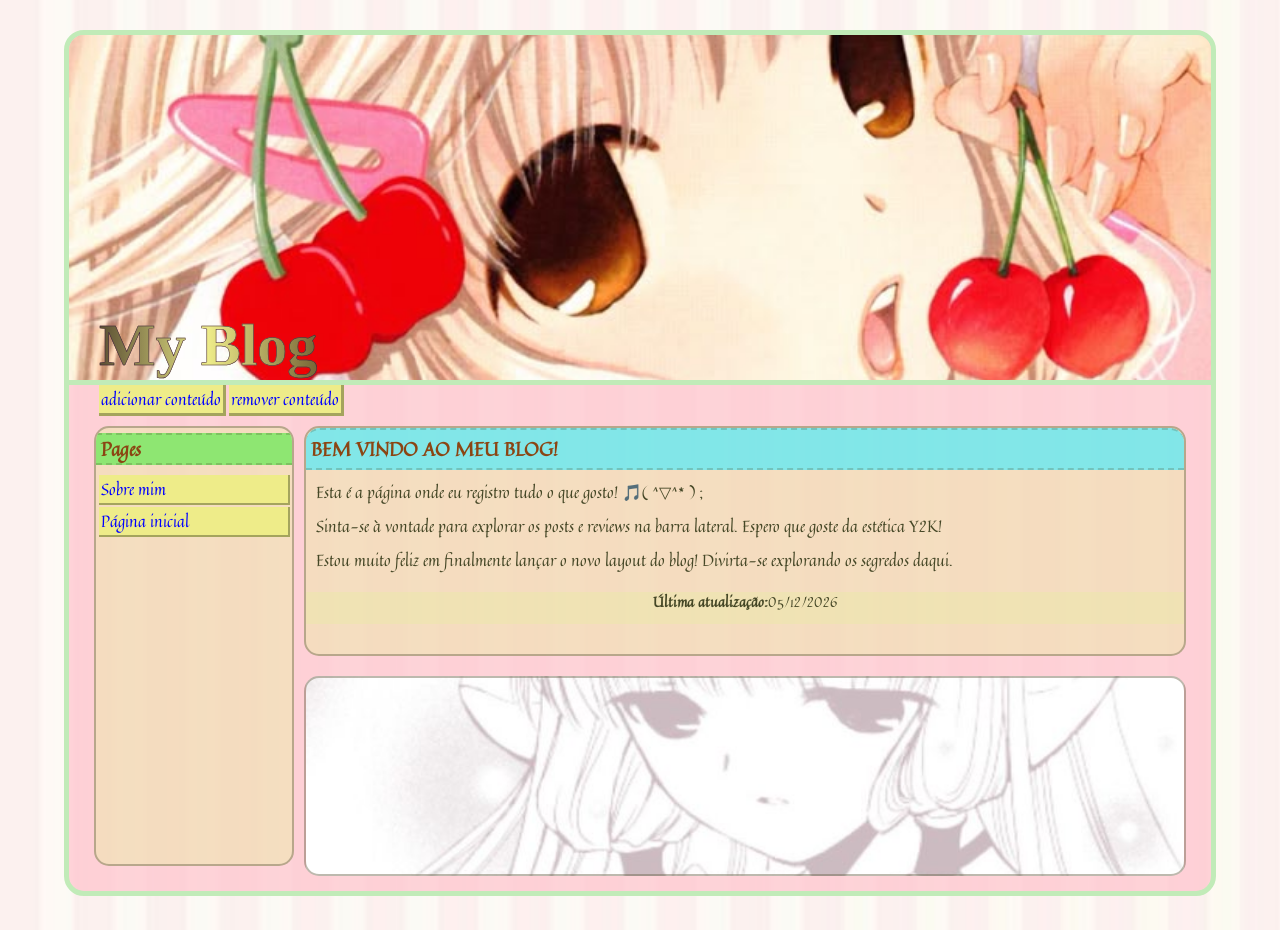
<file: index.html>
<!DOCTYPE html>
<html lang="pt-br">
<head>
    <meta charset="UTF-8">
    <meta name="viewport" content="width=device-width, initial-scale=1.0">
    <title>Blog Y2K</title>
    <link rel="icon" href="imagens/🎶     ̼   𝇋ִ۫_     🗯️     ˖  ֺ  ੭̲.jpeg">
    <link rel="stylesheet" href="estilo.css">
    <link rel="stylesheet" href="responsivo.css">
<style>
@import url('https://fonts.googleapis.com/css2?family=Orbitron:wght@400..900&family=Quintessential&display=swap');
</style>
<meta name="viewport" content="width=device-width, initial-scale=1.0">
</head>
<body>
    <div class="corpoTodo">
 <header class="header"> 
        <h1>My Blog</h1>
    </header>

    <div class="botao1" >
    <a id="botaoAdicionar">adicionar conteúdo</a>
        <a id="botaoRemover">remover conteúdo</a>
</div>

<div class="container-conteudo">
    <div class="bloco2">
  <h3>Pages</h3>

  <div class="botao2" id="paginas">
    <a href="sobreMim.html">Sobre mim</a>
    <a href="index.html">Página inicial</a>
    <div class="botao2_5" id="paginasDinamicas"></div>
      </div>

</div>

    <main class="corpo">
        <h3>BEM VINDO AO MEU BLOG!</h3>
      <p>Esta é a página onde eu registro tudo o que gosto! 🎵( ^▽^* ) ;</p>
        <p>Sinta-se à vontade para explorar os posts e reviews na barra lateral. Espero que goste da estética Y2K!</p>
        <p>Estou muito feliz em finalmente lançar o novo layout do blog! Divirta-se explorando os segredos daqui.</p>


        <p class="atualizacao" >
            <strong>Última atualização:</strong>
            <span id="data"></span>
        </p>

    </main>

    <div class="imagem">
        
    </div>

</div>

    </div>
    <script src="script_index.js"></script>
</body>
</html>
</file>
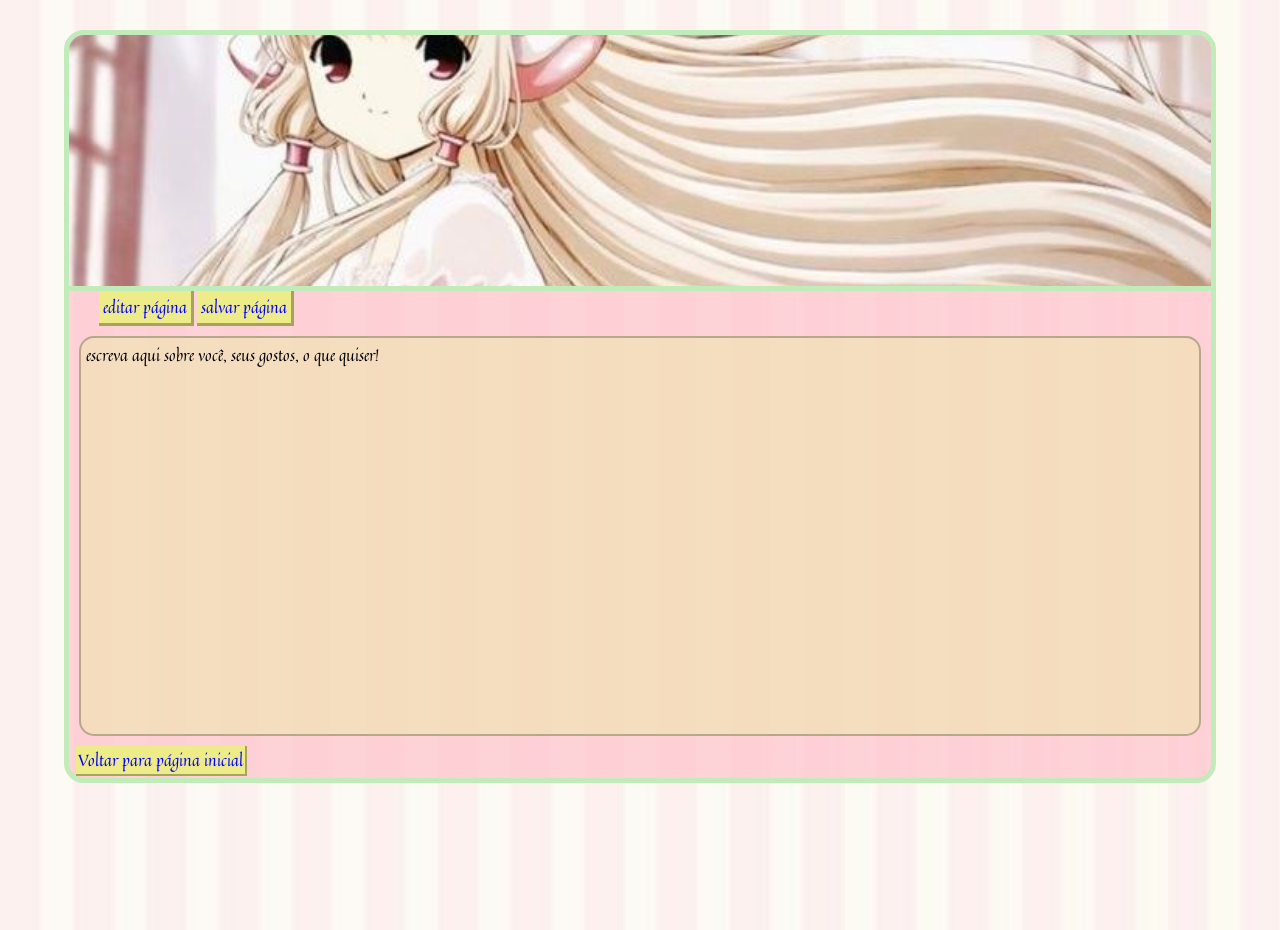
<file: pagina.html>
<!DOCTYPE html>
<html lang="pt-br">
<head>
    <meta charset="UTF-8">
    <meta name="viewport" content="width=device-width, initial-scale=1.0">
    <title>Blog Y2K</title>
     <link rel="icon" href="imagens/🎶     ̼   𝇋ִ۫_     🗯️     ˖  ֺ  ੭̲.jpeg">
    <link rel="stylesheet" href="estilo_pagina.css">
     <link rel="stylesheet" href="responsivo_pagina.css">
    <style>
@import url('https://fonts.googleapis.com/css2?family=Orbitron:wght@400..900&family=Quintessential&display=swap');
</style>
</head>
<body>
  <div class="corpoTodo">
      <header class="header">
        <h1>Review</h1>
      </header>

   <div class="botao1">
    <a id="botaoEditar">editar página</a>
     <a id="botaoSalvar">salvar página</a>
</div>

<main class="corpo">
<div contenteditable="false" id="conteudoEditavel">
    escreva aqui sobre você, seus gostos, o que quiser!
</div>
</main>

   


<div class="botao2">
    <a href="index.html"> Voltar para página inicial</a>
      </div>
  </div> 
  
  

   <script src="script_pagina.js"></script>
</body>

</html>
</file>
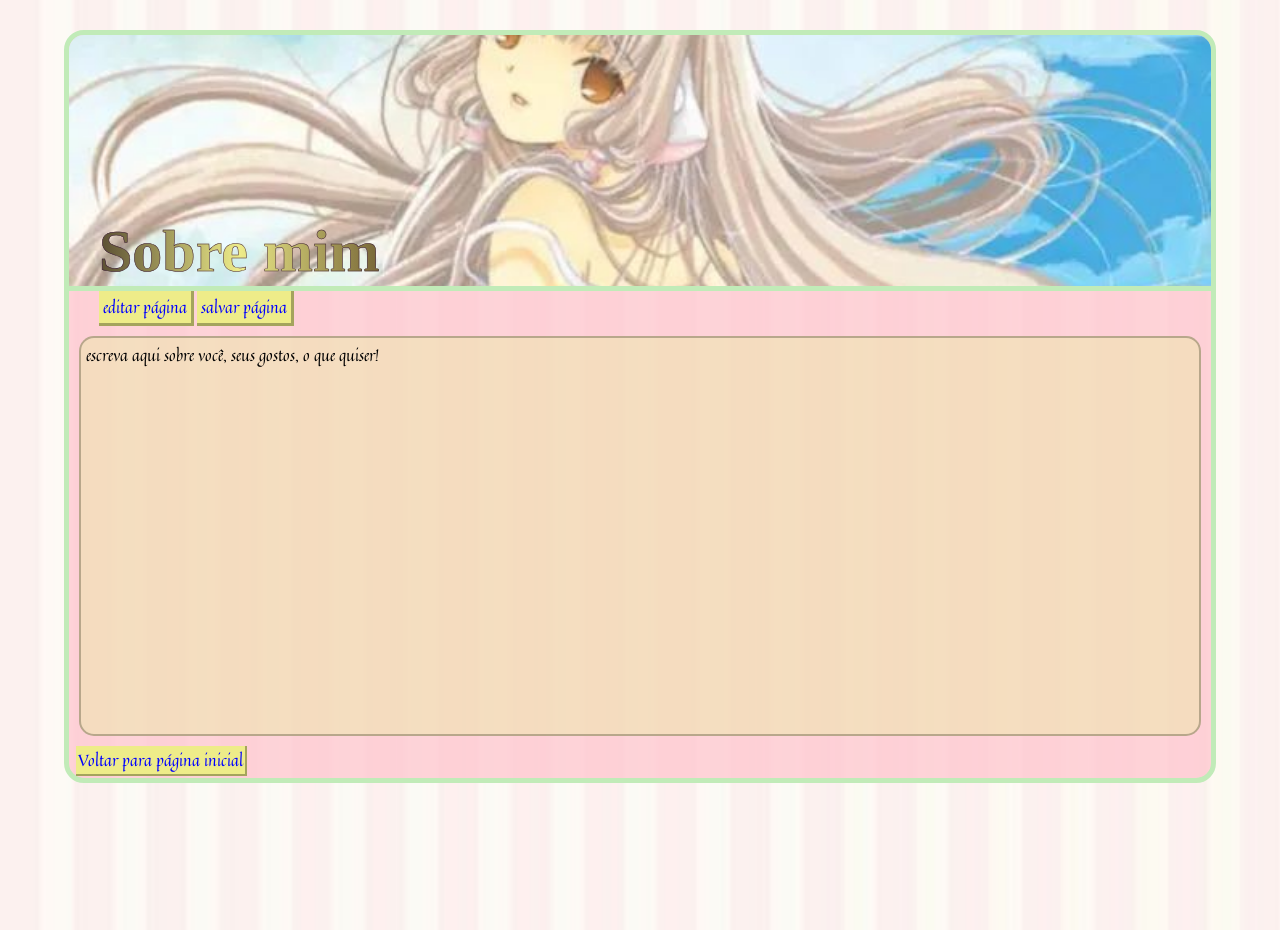
<file: sobreMim.html>
<!DOCTYPE html>
<html lang="pt-br">
<head>
    <meta charset="UTF-8">
    <meta name="viewport" content="width=device-width, initial-scale=1.0">
    <title>Blog Y2K</title>
     <link rel="icon" href="imagens/🎶     ̼   𝇋ִ۫_     🗯️     ˖  ֺ  ੭̲.jpeg">
    <link rel="stylesheet" href="estilo_sobreMim.css">
     <link rel="stylesheet" href="responsivo_sobreMim.css">
    <style>
@import url('https://fonts.googleapis.com/css2?family=Orbitron:wght@400..900&family=Quintessential&display=swap');
</style>
</head>
<body>
  <div class="corpoTodo">
      <header class="header">
        <h1>Sobre mim</h1>
      </header>

   <div class="botao1">
    <a id="botaoEditar">editar página</a>
     <a id="botaoSalvar">salvar página</a>
</div>

<main class="corpo">
<div contenteditable="false" id="conteudoEditavel">
    escreva aqui sobre você, seus gostos, o que quiser!
</div>
</main>

   


<div class="botao2">
    <a href="index.html"> Voltar para página inicial</a>
      </div>
  </div> 
  
  

   <script src="script_sobreMim.js"></script>
</body>

</html>
</file>
<file: estilo.css>
*{
   margin:0;
   padding:0;
   box-sizing: border-box; 
    font-family: "Quintessential", serif;
}

body {
    background-image: url(imagens/Wallpaper.jpeg);
    background-repeat: no-repeat;
    background-size: cover;
    width: 100%;
    min-height: 100vh;

}
.corpoTodo{
    height: auto;
    border: 5px solid  rgb(193, 235, 184);
    margin: 30px auto; /* o 30px da um respiro no topo e o auto centraliza as laterais */
    max-width: 1200px;
    width: 90%;
    border-radius: 20px;
    background-color: rgba(255, 192, 203, 0.664);
    
}

.header {
   background: url(imagens/๋࣭\ ⭑\ ♡⁺\ ⋆˙⊹.jpeg) no-repeat center;
   background-size: cover;
   height: 350px;
  border-bottom: 5px solid rgb(193, 235, 184);
  justify-content:flex-start;
   align-items: flex-end;
  border-radius: 15px 15px 0 0; 
/* Topo-Esquerda | Topo-Direita | Baixo-Direita | Baixo-Esquerda */
   padding: 30px;
   display: flex;

}


.header h1{
    font-size: 60px;
    margin-bottom: -30px;

  background: linear-gradient(to right, #5a4e32, #eeec89, #776637);
  -webkit-background-clip: text;
  background-clip: text;
  color: transparent;
  font-family: 'Times New Roman', Times, serif;
 -webkit-text-stroke-width: 0.5px; /* Largura da borda */
  -webkit-text-stroke-color: rgb(61, 29, 60); /* Cor da borda */
  
}

.container-conteudo {
  height: auto;
    display: grid;
    grid-template-columns: 200px 1fr; /* [Inferência]: 200px para o menu e '1fr' para o resto ocupar o espaço */
    padding: 0px 15px 15px 15px;
    gap: 10px; /* Espaço entre os blocos */
    align-items: stretch; /* Faz com que os blocos tenham a mesma altura */
}


.corpo {
  grid-column: 2; /* Fica na segunda coluna,linha 1 */
  margin: 10px;
    background: rgba(236, 232, 170, 0.514); 
    /* padding: 0px 10px 10px; */
   border: 2px solid rgba(109, 100, 76, 0.452);
  border-radius: 15px;
/* Topo-Esquerda | Topo-Direita | Baixo-Direita | Baixo-Esquerda */
padding-bottom: 30px;
   
}

.corpo h3 {
    color: saddlebrown;
    background-color: rgba(106, 232, 241, 0.829);
    padding: 5px;
    border-bottom: 2px dashed #4547263a; 
    border-top: 2px dashed #4547263a;
    margin-bottom: 10px;
    border-radius: 14px 14px 0px 0px;
}

.corpo p {
    padding: 0px 10px 10px;
    color: #454726;
    line-height: 1.5; /* Aumenta o espaçamento entre as linhas para melhor leitura */
}
.atualizacao {
    display: flex;
    margin-top: 10px;
    justify-content:center; /* Centraliza horizontalmente */
     background: rgba(236, 232, 170, 0.514);
    padding: 0px 10px 10px;
    color: #454726;
    font-size: 0.9em; /* Deixa o texto um pouco menor */
}   

.botao1 {
  display:flex;
  gap: 3px;  /* espaço entre os botoes */
  margin-top: 0;
  margin-left: 30px;
  align-items: flex-start; /* Alinha os itens ao topo do container */
  
}

.botao1 a {
    text-decoration: none;
    color: blue;
    background-color: #eeec89;
    padding: 2px;
     border-right: 3px solid #45472670;
  border-bottom: 3px solid #45472670;  
  transition: transform 0.2s ease-in-out; 
  cursor: pointer;
}


.botao2{
  display:flex;
  flex-direction: column; /* Alinha os itens em coluna (vertical) */
  align-items: stretch; /*stretch para que todos os links ocupem a mesma largura */
  gap: 2px;
  margin-right: 2px;
  padding-bottom: 2px;
  padding-left: 3px;
}

.botao2 a  { 
    text-decoration: none;
    color: blue;
    background-color: #eeec89;
    padding: 2px;
  border-right: 2px solid #45472670;
  border-bottom: 2px solid #45472670; 
   transition: transform 0.2s ease-in-out;/* Adicionado para o crescimento não ser um 'susto' */
  


}
 div.botao1 a:hover, div.botao2 a:hover {
  transform: scale(1.1); /* Aumenta o tamanho do botão em 10% */
    background-color: #f3f1a5; /* Opcional: clareia um pouco a cor */
    padding-left: 10px;
}

.bloco2 {
  grid-row: 1/3; /* Faz com que o bloco ocupe as duas linhas da esquerda (se quiser que ele seja alto) */
  width: 200px;
  display: inline-block; /* Permite que o bloco se ajuste ao conteúdo */
   background: rgba(236, 232, 170, 0.514);
    padding-top: 5px;
   max-height: 450px;
   overflow-y: auto; /* Adiciona uma barra de rolagem vertical se o conteúdo ultrapassar a altura do bloco */
   overflow-x: hidden; /* Esconde a barra de rolagem horizontal, se houver */
    margin : 10px;
  border-radius: 15px ;
  border: 2px solid rgba(109, 100, 76, 0.452);
  flex-shrink: 0; /* Impede que o bloco encolha */

}
.bloco2 h3{
  display: inline-block;
  color: saddlebrown;
  background-color: rgba(121, 233, 98, 0.829);
  display: block;
  width: 100%;
  margin-bottom: 10px;
 border-bottom: 2px dashed#4547263a; 
 border-top: 2px dashed #4547263a;
 padding-left: 5px;
}

.imagem {
  grid-column: 2; /* Fica na segunda coluna, linha 2 */
  background: url(imagens/Chi\ -\ Chobits\ -\ CLAMP.jpeg) no-repeat center;
  background-size: cover;
  border-radius: 15px;
  border: 2px solid rgba(109, 100, 76, 0.452); 
   max-width: 100%;
  height: 200px;
  border-radius: 15px;
  margin-left: 10px;
  margin-right: 10px;
}

.botao2_5{
  display:flex;
  flex-direction: column; /* Alinha os itens em coluna (vertical) */
  align-items: stretch; /*stretch para que todos os links ocupem a mesma largura */
  gap: 2px;
  
  
  
  
}

.botao2_5 a  { 
    text-decoration: none;
    color: blue;
    background-color: #fdd66b;
    padding: 2px;
  border-right: 2px solid #45472670;
  border-bottom: 2px solid #45472670; 
   transition: transform 0.2s ease-in-out;/* Adicionado para o crescimento não ser um 'susto' */
  


}
  div.botao2_5 a:hover {
  transform: scale(1.1); /* Aumenta o tamanho do botão em 10% */
    background-color:#f8dd94; /* Opcional: clareia um pouco a cor */
    padding-left: 10px;
}
</file>
<file: responsivo.css>
@media (max-width: 435px) {
      .header {
         max-height:50vw;
        padding-left:5px; /* Remove o padding lateral para telas menores */
        background-size: cover; /* Ajusta a imagem de fundo para caber dentro do header */
       
      }
.header h1 {
        font-size: 35px; /* Diminui o tamanho da fonte para telas menores */
        ;
      }


     .container-conteudo {
        display: flex;
        flex-direction: column; /* Alinha os itens em coluna (vertical) */
        gap: 10px; /* Espaço entre os itens */
   
  } 

  .botao1{
   display: flex;
    align-items: center; /* Centraliza os itens verticalmente */
    justify-content: center;
    margin: auto;
  }

  .bloco2 {
    display: flex;
    flex-direction: column; /* Alinha os itens em coluna (vertical) */
    width: 100%; /* Ocupa toda a largura disponível */
    margin:auto; /* Centraliza o bloco horizontalmente */
    margin-top: 10px; /* Adiciona um espaço entre o bloco e o conteúdo acima */
    
  }
}
</file>
<file: estilo_pagina.css>
*{
   margin:0;
   padding:0;
   box-sizing: border-box; 
    font-family: "Quintessential", serif;
}

body {
    background-image: url(imagens/Wallpaper.jpeg);
    background-repeat: no-repeat;
    background-size: cover;
    width: 100%;
    min-height: 100vh;

}

.corpoTodo{
    height: auto;
    border: 5px solid  rgb(193, 235, 184);
    margin: 30px auto; /* o 30px da um respiro no topo e o auto centraliza as laterais */
    max-width: 1200px;
    width: 90%;
    border-radius: 20px;
    background-color: rgba(255, 192, 203, 0.664);
    
}

.header {
   background: url(imagens/cho.jpeg) no-repeat center;
   background-size: cover;
   height: 20vw;
  border-bottom: 5px solid rgb(193, 235, 184);
  justify-content:flex-start;
   align-items: flex-end;
  border-radius: 15px 15px 0 0; 
/* Topo-Esquerda | Topo-Direita | Baixo-Direita | Baixo-Esquerda */
   padding: 30px;
   display: flex;

}

.header h1{
    font-size: 60px;
    margin-bottom: -30px;

  background: linear-gradient(to right, #5a4e32, #eeec89, #776637);
  -webkit-background-clip: text;
  background-clip: text;
  color: transparent;
    font-family: 'Times New Roman', Times, serif;
    -webkit-text-stroke-width: 0.5px; /* Largura da borda */
    -webkit-text-stroke-color: rgb(61, 29, 60); /* Cor da borda */
  
}

.botao1 {
  display:flex;
  gap: 3px;  /* espaço entre os botoes */
  margin-top: 0;
  margin-left: 30px;
  align-items: flex-start; /* Alinha os itens ao topo do container */
}

.botao1 a {
    text-decoration: none;
    color: blue;
    background-color: #eeec89;
    padding: 4px;
     border-right: 3px solid #45472670;
  border-bottom: 3px solid #45472670;  
  transition: transform 0.2s ease-in-out; 
 
}

.corpo {
  grid-column: 2; /* Fica na segunda coluna,linha 1 */
  margin: 10px;
    background: rgba(236, 232, 170, 0.514); 
    /* padding: 0px 10px 10px; */
   border: 2px solid rgba(109, 100, 76, 0.452);
  border-radius: 15px;
/* Topo-Esquerda | Topo-Direita | Baixo-Direita | Baixo-Esquerda */
padding-bottom: 30px;
height: 400px; 
overflow-x: auto;
}

.botao2 {
  display:flex;
  margin-left: 4px;
  padding-bottom: 2px;
  padding-left: 3px;
  width: fit-content; /* Ajusta a largura do botão ao conteúdo */
 
}

.botao2 a { 
    text-decoration: none;
    color: blue;
    background-color: #eeec89;
    padding: 2px;
  border-right: 2px solid #45472670;
  border-bottom: 2px solid #45472670; 
   transition: transform 0.2s ease-in-out;/* Adicionado para o crescimento não ser um 'susto' */


}
 div.botao1 a:hover, div.botao2 a:hover {
  transform: scale(1.1); /* Aumenta o tamanho do botão em 10% */
    background-color: #f3f1a5; /* Opcional: clareia um pouco a cor */
    padding-left: 10px;
}

[contenteditable="true"], [contenteditable="false"] {
  padding: 5px;
  width:100%; /* Largura do campo editável */
   
  
    
}



[contenteditable="true"]:focus
{
    outline: none; /* Remove a borda de foco padrão */
}
</file>
<file: responsivo_pagina.css>
@media (max-width: 435px) {
      .header {
         height:50vw; /* Ajusta a altura do header para ser proporcional à largura da tela */
        padding-left:5px; /* Remove o padding lateral para telas menores */
        background-size: cover; /* Ajusta a imagem de fundo para caber dentro do header */
       
      }
.header h1 {
        font-size: 35px; /* Diminui o tamanho da fonte para telas menores */
        ;
      }


     .corpo {
        display: flex;
        flex-direction: column; /* Alinha os itens em coluna (vertical) */
        gap: 10px; /* Espaço entre os itens */
   
  } 

   .botao1{
   display: flex;
    align-items: center; /* Centraliza os itens verticalmente */
    justify-content: center;
    margin: auto;
  }
}
</file>
<file: estilo_sobreMim.css>
*{
   margin:0;
   padding:0;
   box-sizing: border-box; 
    font-family: "Quintessential", serif;
}

body {
    background-image: url(imagens/Wallpaper.jpeg);
    background-repeat: no-repeat;
    background-size: cover;
    width: 100%;
    min-height: 100vh;

}

.corpoTodo{
    height: auto;
    border: 5px solid  rgb(193, 235, 184);
    margin: 30px auto; /* o 30px da um respiro no topo e o auto centraliza as laterais */
    max-width: 1200px;
    width: 90%;
    border-radius: 20px;
    background-color: rgba(255, 192, 203, 0.664);
    
}

.header {
   background: url(imagens/imagem-sobreMim.jpeg) no-repeat center;
   background-size: cover;
   height: 20vw;
  border-bottom: 5px solid rgb(193, 235, 184);
  justify-content:flex-start;
   align-items: flex-end;
  border-radius: 15px 15px 0 0; 
/* Topo-Esquerda | Topo-Direita | Baixo-Direita | Baixo-Esquerda */
   padding: 30px;
   display: flex;

}

.header h1{
    font-size: 60px;
    margin-bottom: -30px;

  background: linear-gradient(to right, #5a4e32, #eeec89, #776637);
  -webkit-background-clip: text;
  background-clip: text;
  color: transparent;
    font-family: 'Times New Roman', Times, serif;
    -webkit-text-stroke-width: 0.5px; /* Largura da borda */
    -webkit-text-stroke-color: rgb(61, 29, 60); /* Cor da borda */
  
}

.botao1 {
  display:flex;
  gap: 3px;  /* espaço entre os botoes */
  margin-top: 0;
  margin-left: 30px;
  align-items: flex-start; /* Alinha os itens ao topo do container */
}

.botao1 a {
    text-decoration: none;
    color: blue;
    background-color: #eeec89;
    padding: 4px;
     border-right: 3px solid #45472670;
  border-bottom: 3px solid #45472670;  
  transition: transform 0.2s ease-in-out; 
 
}

.corpo {
  grid-column: 2; /* Fica na segunda coluna,linha 1 */
  margin: 10px;
    background: rgba(236, 232, 170, 0.514); 
    /* padding: 0px 10px 10px; */
   border: 2px solid rgba(109, 100, 76, 0.452);
  border-radius: 15px;
/* Topo-Esquerda | Topo-Direita | Baixo-Direita | Baixo-Esquerda */
padding-bottom: 30px;
height: 400px; 
overflow-x: auto;
}

.botao2 {
  display:flex;
  margin-left: 4px;
  padding-bottom: 2px;
  padding-left: 3px;
  width: fit-content; /* Ajusta a largura do botão ao conteúdo */
 
}

.botao2 a { 
    text-decoration: none;
    color: blue;
    background-color: #eeec89;
    padding: 2px;
  border-right: 2px solid #45472670;
  border-bottom: 2px solid #45472670; 
   transition: transform 0.2s ease-in-out;/* Adicionado para o crescimento não ser um 'susto' */


}
 div.botao1 a:hover, div.botao2 a:hover {
  transform: scale(1.1); /* Aumenta o tamanho do botão em 10% */
    background-color: #f3f1a5; /* Opcional: clareia um pouco a cor */
    padding-left: 10px;
}

[contenteditable="true"], [contenteditable="false"] {
  padding: 5px;
  width:100%; /* Largura do campo editável */
   
  
    
}



[contenteditable="true"]:focus
{
    outline: none; /* Remove a borda de foco padrão */
}
</file>
<file: responsivo_sobreMim.css>
@media (max-width: 435px) {
      .header {
         height:50vw; /* Ajusta a altura do header para ser proporcional à largura da tela */
        padding-left:5px; /* Remove o padding lateral para telas menores */
        background-size: cover; /* Ajusta a imagem de fundo para caber dentro do header */
       
      }
.header h1 {
        font-size: 35px; /* Diminui o tamanho da fonte para telas menores */
        ;
      }


     .corpo {
        display: flex;
        flex-direction: column; /* Alinha os itens em coluna (vertical) */
        gap: 10px; /* Espaço entre os itens */
   
  } 

   .botao1{
   display: flex;
    align-items: center; /* Centraliza os itens verticalmente */
    justify-content: center;
    margin: auto;
  }
}
</file>
